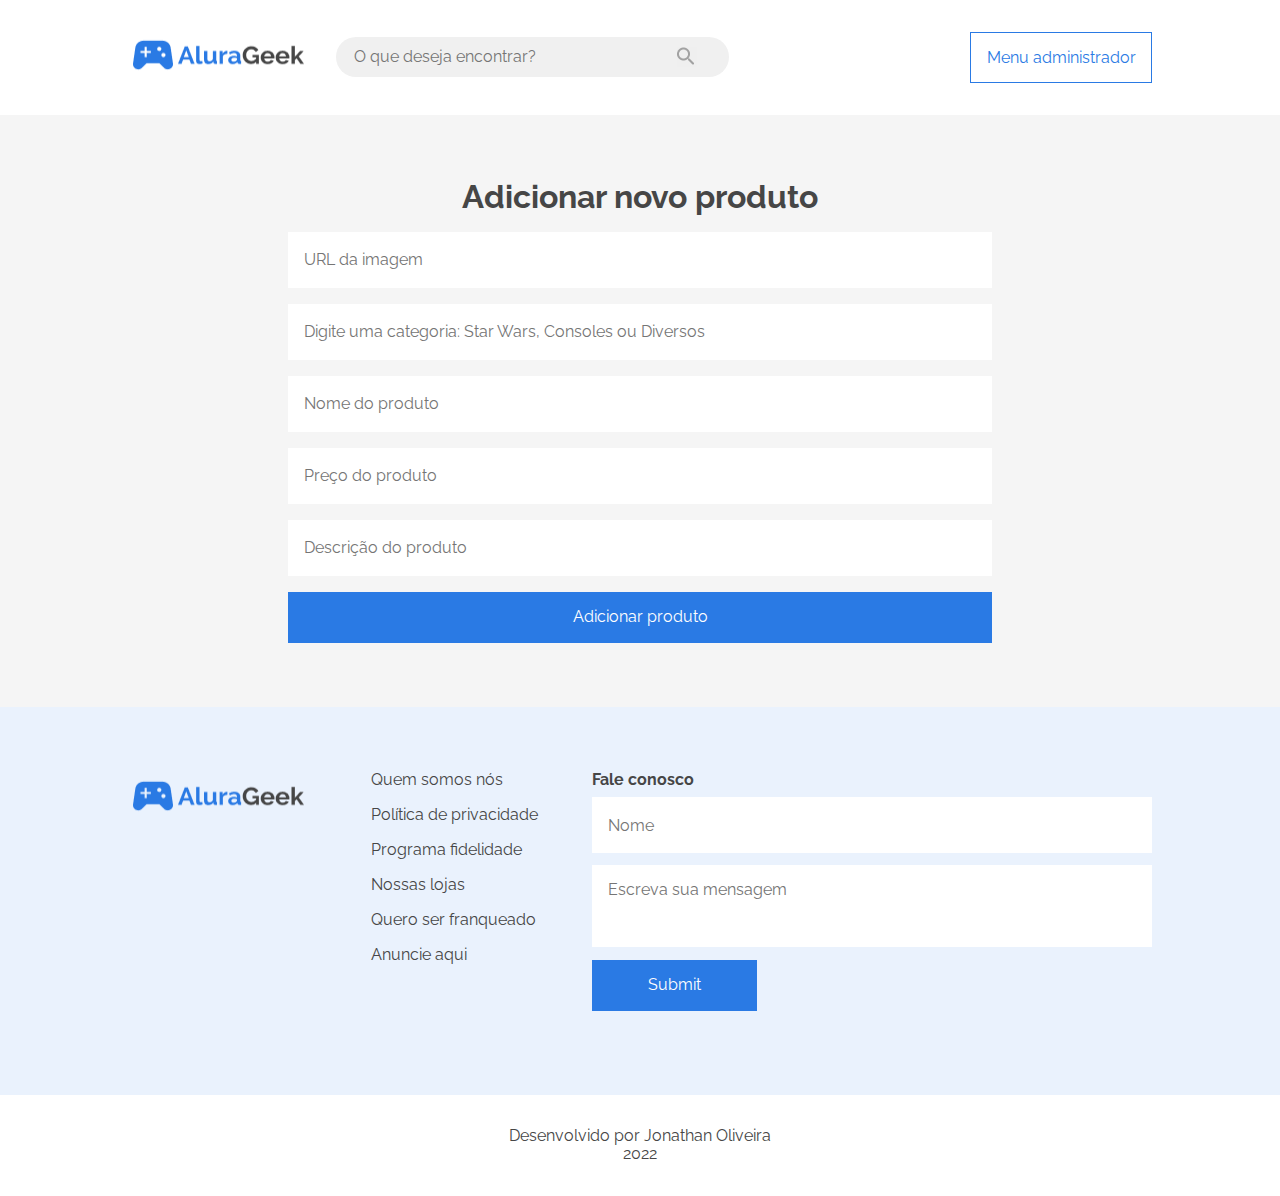
<file: adicionar-produto.html>
<!DOCTYPE html>
<html lang="pt-br">
<head>
    <meta charset="UTF-8">
    <meta http-equiv="X-UA-Compatible" content="IE=edge">
    <meta name="viewport" content="width=device-width, initial-scale=1.0">

    <link rel="stylesheet" href="Assets/css/reset.css">
    <link rel="stylesheet" href="Assets/css/normalize.css">
    <link rel="stylesheet" href="Assets/css/base.css">
    <link rel="stylesheet" href="Assets/css/cabecalho.css">
    <link rel="stylesheet" href="Assets/css/rodape.css">
    <link rel="stylesheet" href="Assets/css/formcontato.css">
    <link rel="stylesheet" href="Assets/css/form-addproduto.css">
    <link rel="stylesheet" href="Assets/css/formulariosValidacao.css">


    <link rel="preconnect" href="https://fonts.googleapis.com">
    <link rel="preconnect" href="https://fonts.gstatic.com" crossorigin>
    <link href="https://fonts.googleapis.com/css2?family=Raleway:wght@300;400;500;700&display=swap" rel="stylesheet"> 

    <title>AluraGeek E-commerce</title>
</head>
<body>
    <header>
        <section class="cabecalho container">
            <div class="cabecalho__principal">
                <a href="index.html"><img src="Assets/imagens/logo.png" class="logo" alt="Logo da AluraGeek"></a>
                <div class="cabecalho__pesquisa">
                    <input type="text" class="input__pesquisa" placeholder="O que deseja encontrar?">
                    <input type="submit" class="btn-pesquisar" value="">
                </div>       
            </div>
            <a href="login.html" class="button-administrador">Menu administrador</a>
        </section>
    </header>
    <main>
        <section class="section-addProduto container">
            <form class="formaddproduto">
                <h2 class="formaddproduto__titulo">Adicionar novo produto</h2>
                <div class="input-container">
                    <input class="form-url" type="text" data-tipo="url" placeholder="URL da imagem" data-url required>
                    <span class="input-mensagem-erro">Este campo não está válido</span>
                </div>
                <div class="input-container">
                    <input class="form-categoria" type="text" data-tipo="categoria" data-categoria placeholder="Digite uma categoria: Star Wars, Consoles ou Diversos" required>
                    <span class="input-mensagem-erro">Este campo não está válido</span>
                </div>
                <div class="input-container">
                    <input class="form-produto" type="text" data-tipo="nomeDoProduto" data-nomeProduto placeholder="Nome do produto" required>
                    <span class="input-mensagem-erro">Este campo não está válido</span>
                </div>
                <div class="input-container">
                    <input class="form-preco" type="text" data-tipo="preco" placeholder="Preço do produto" data-preco required>
                    <span class="input-mensagem-erro">Este campo não está válido</span>
                </div>
                <div class="input-container">
                    <input class="form-descricao" type="text" data-tipo="descricao" placeholder="Descrição do produto" data-descricao required>
                    <span class="input-mensagem-erro">Este campo não está válido</span>
                </div>
                <input type="submit" class="btn-addproduto" value="Adicionar produto" data-btnNovoProduto>
            </form>
         </section>                    
         <section class="formcontato container">
            <div class="contato__container">
                <div class="formcontato__img">
                     <img src="Assets/imagens/logo.png" alt="logo AluraGeek" class="logo logo__sobre">
                </div>
                <div class="formcontato__sobre">
                    <ul class="sobre">
                        <li><a href="#" class="sobre__li">Quem somos nós</a></li>
                        <li><a href="#" class="sobre__li">Política de privacidade</a></li>
                        <li><a href="#" class="sobre__li">Programa fidelidade</a></li>
                        <li><a href="#" class="sobre__li">Nossas lojas</a></li>
                        <li><a href="#" class="sobre__li">Quero ser franqueado</a></li>
                        <li><a href="#" class="sobre__li">Anuncie aqui</a></li>
                    </ul>
                </div>
            </div>
            <div class="formcontato__formulario">
                <h3 class="formulario__titulo">Fale conosco</h3>
                <form class="form">
                    <div class="input-container">
                        <input type="text" id="nome" name="name" class="form__nome" data-tipo="nome" placeholder="Nome" required>
                        <span class="input-mensagem-erro">Este campo não está válido</span>
                    </div>
                    <div class="input-container">
                        <textarea name="mensagem" id="mensagem" class="form__mensagem" id="mensagem" data-tipo="mensagem" cols="30" rows="10" placeholder="Escreva sua mensagem" required></textarea>
                        <span class="input-mensagem-erro">Este campo não está válido</span>
                    </div>
                    <input type="submit" class="button__enviarMsg" >
                </form>                
            </div>
        </section>
    </main>
    <footer class="rodape">
        <div class="rodape__desenvolvedor">
            <p>Desenvolvido por Jonathan Oliveira</p>
            <p>2022</p>
        </div>
    </footer>   
    <script src="https://github.com/codermarcos/simple-mask-money/releases/download/v3.0.0/simple-mask-money.js"></script>
    <script src="Assets/script/validaFormularios.js"></script> 
    <script src="Assets/script/adicionaNovoProduto.js" type="module"></script>
</body>
</html>
</file>
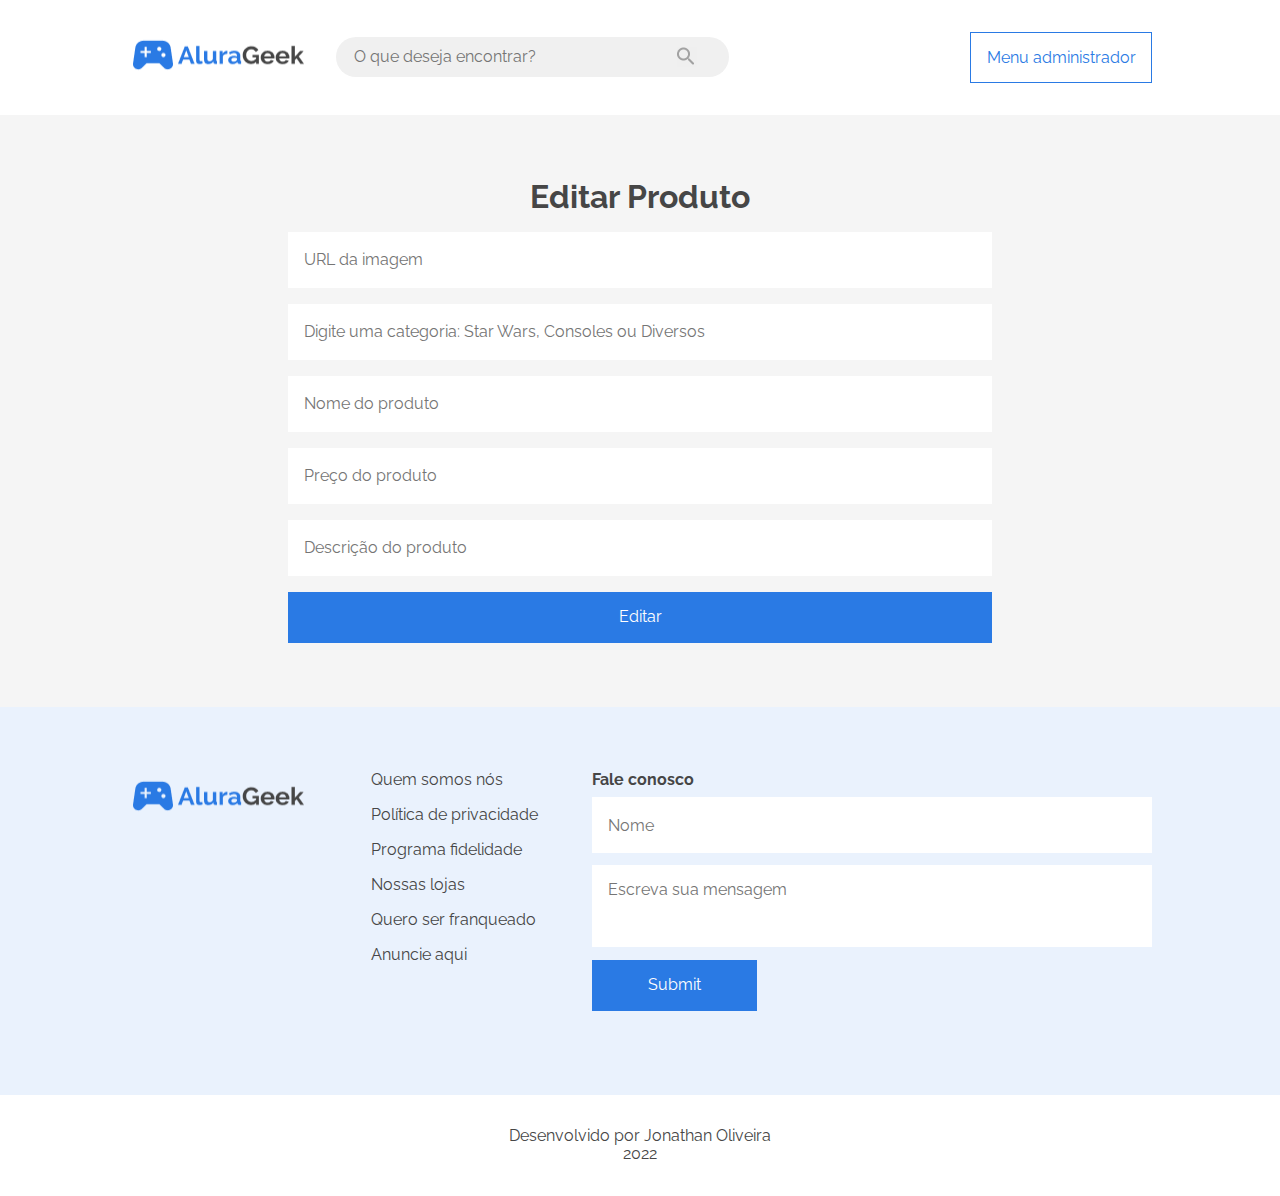
<file: editar-produto.html>
<!DOCTYPE html>
<html lang="pt-br">
<head>
    <meta charset="UTF-8">
    <meta http-equiv="X-UA-Compatible" content="IE=edge">
    <meta name="viewport" content="width=device-width, initial-scale=1.0">

    <link rel="stylesheet" href="Assets/css/reset.css">
    <link rel="stylesheet" href="Assets/css/normalize.css">
    <link rel="stylesheet" href="Assets/css/base.css">
    <link rel="stylesheet" href="Assets/css/cabecalho.css">
    <link rel="stylesheet" href="Assets/css/rodape.css">
    <link rel="stylesheet" href="Assets/css/formcontato.css">
    <link rel="stylesheet" href="Assets/css/form-addproduto.css">
    <link rel="stylesheet" href="Assets/css/formulariosValidacao.css">


    <link rel="preconnect" href="https://fonts.googleapis.com">
    <link rel="preconnect" href="https://fonts.gstatic.com" crossorigin>
    <link href="https://fonts.googleapis.com/css2?family=Raleway:wght@300;400;500;700&display=swap" rel="stylesheet"> 

    <title>AluraGeek E-commerce</title>
</head>
<body>
    <header>
        <section class="cabecalho container">
            <div class="cabecalho__principal">
                <a href="index.html"><img src="Assets/imagens/logo.png" class="logo" alt="Logo da AluraGeek"></a>
                <div class="cabecalho__pesquisa">
                    <input type="text" class="input__pesquisa" placeholder="O que deseja encontrar?">
                    <input type="submit" class="btn-pesquisar" value="">
                </div>       
            </div>
            <a href="login.html" class="button-administrador">Menu administrador</a>
        </section>
    </header>
    <main>
        <section class="section-addProduto container">
            <form class="formaddproduto">
                <h2 class="formaddproduto__titulo">Editar Produto</h2>
                <div class="input-container">
                    <input class="form-url" type="text" data-tipo="url" placeholder="URL da imagem" data-url required>
                    <span class="input-mensagem-erro">Este campo não está válido</span>
                </div>
                <div class="input-container">
                    <input class="form-categoria" type="text" data-tipo="categoria" data-categoria placeholder="Digite uma categoria: Star Wars, Consoles ou Diversos" required>
                    <span class="input-mensagem-erro">Este campo não está válido</span>
                </div>
                <div class="input-container">
                    <input class="form-produto" type="text" data-tipo="nomeDoProduto" data-nomeProduto placeholder="Nome do produto" required>
                    <span class="input-mensagem-erro">Este campo não está válido</span>
                </div>
                <div class="input-container">
                    <input class="form-preco" type="text" data-tipo="preco" placeholder="Preço do produto" data-preco required>
                    <span class="input-mensagem-erro">Este campo não está válido</span>
                </div>
                <div class="input-container">
                    <input class="form-descricao" type="text" data-tipo="descricao" placeholder="Descrição do produto" data-descricao required>
                    <span class="input-mensagem-erro">Este campo não está válido</span>
                </div>
                <input type="submit" class="btn-addproduto" value="Editar" data-btnNovoProduto>
            </form>
         </section>                    
         <section class="formcontato container">
            <div class="contato__container">
                <div class="formcontato__img">
                     <img src="Assets/imagens/logo.png" alt="logo AluraGeek" class="logo logo__sobre">
                </div>
                <div class="formcontato__sobre">
                    <ul class="sobre">
                        <li><a href="#" class="sobre__li">Quem somos nós</a></li>
                        <li><a href="#" class="sobre__li">Política de privacidade</a></li>
                        <li><a href="#" class="sobre__li">Programa fidelidade</a></li>
                        <li><a href="#" class="sobre__li">Nossas lojas</a></li>
                        <li><a href="#" class="sobre__li">Quero ser franqueado</a></li>
                        <li><a href="#" class="sobre__li">Anuncie aqui</a></li>
                    </ul>
                </div>
            </div>
            <div class="formcontato__formulario">
                <h3 class="formulario__titulo">Fale conosco</h3>
                <form class="form">
                    <div class="input-container">
                        <input type="text" id="nome" name="name" class="form__nome" data-tipo="nome" placeholder="Nome" required>
                        <span class="input-mensagem-erro">Este campo não está válido</span>
                    </div>
                    <div class="input-container">
                        <textarea name="mensagem" id="mensagem" class="form__mensagem" id="mensagem" data-tipo="mensagem" cols="30" rows="10" placeholder="Escreva sua mensagem" required></textarea>
                        <span class="input-mensagem-erro">Este campo não está válido</span>
                    </div>
                    <input type="submit" class="button__enviarMsg" >
                </form>                
            </div>
        </section>
    </main>
    <footer class="rodape">
        <div class="rodape__desenvolvedor">
            <p>Desenvolvido por Jonathan Oliveira</p>
            <p>2022</p>
        </div>
    </footer>   
    <script src="https://github.com/codermarcos/simple-mask-money/releases/download/v3.0.0/simple-mask-money.js"></script>
    <script src="Assets/script/validaFormularios.js"></script> 
    <script src="Assets/script/app-editar.js" type="module"></script>
</body>
</html>
</file>
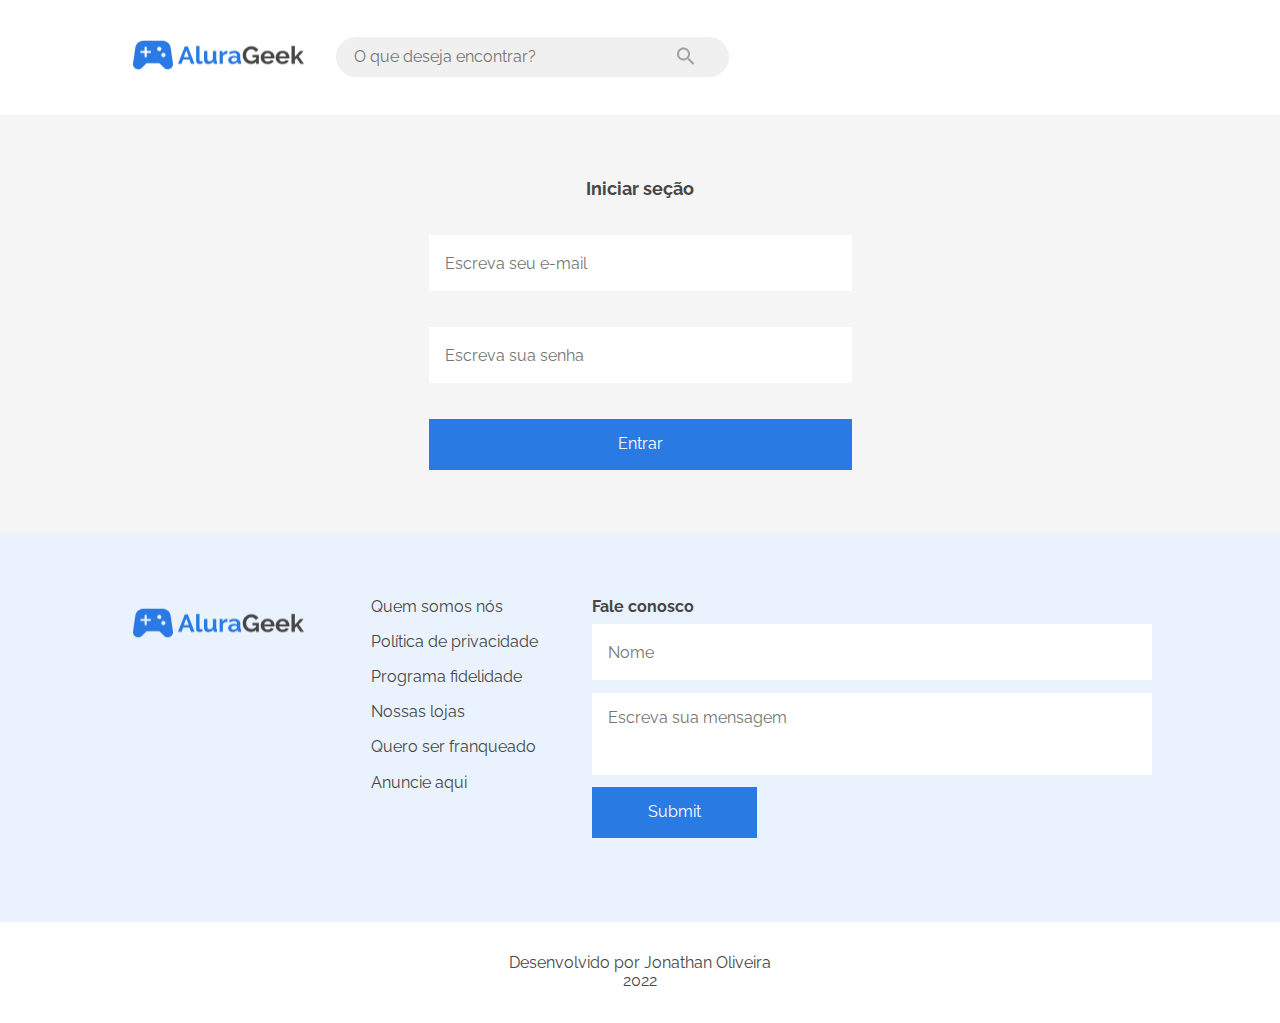
<file: login.html>
<!DOCTYPE html>
<html lang="pt-br">
<head>
    <meta charset="UTF-8">
    <meta http-equiv="X-UA-Compatible" content="IE=edge">
    <meta name="viewport" content="width=device-width, initial-scale=1.0">

    <link rel="stylesheet" href="Assets/css/reset.css">
    <link rel="stylesheet" href="Assets/css/normalize.css">
    <link rel="stylesheet" href="Assets/css/base.css">
    <link rel="stylesheet" href="Assets/css/cabecalho.css">
    <link rel="stylesheet" href="Assets/css/rodape.css">
    <link rel="stylesheet" href="Assets/css/formcontato.css">
    <link rel="stylesheet" href="Assets/css/section-login.css">
    <link rel="stylesheet" href="Assets/css/formulariosValidacao.css">

    <link rel="preconnect" href="https://fonts.googleapis.com">
    <link rel="preconnect" href="https://fonts.gstatic.com" crossorigin>
    <link href="https://fonts.googleapis.com/css2?family=Raleway:wght@300;400;500;700&display=swap" rel="stylesheet"> 

    <title>AluraGeek E-commerce</title>
</head>
<body>
    <header>
        <section class="cabecalho container">
            <div class="cabecalho__principal">
                <a href="index.html"><img src="Assets/imagens/logo.png" class="logo" alt="Logo da AluraGeek"></a>
                <div class="cabecalho__pesquisa">
                    <input type="text" class="input__pesquisa" placeholder="O que deseja encontrar?">
                    <input type="submit" class="btn-pesquisar" value="">
                </div>       
            </div>
        </section>
    </header>
    <main>
        <section class="section-login container">
            <form class="formlogin"> 
                <h2 class="formlogin__titulo">Iniciar seção</h2>
                <div class="input-container">
                    <input class="formusuario" type="email" placeholder="Escreva seu e-mail" data-tipo="email" required>
                    <span class="input-mensagem-erro">Este campo não está válido</span>
                </div>
                <div class="input-container">
                    <input class="formsenha" type="password" placeholder="Escreva sua senha" data-tipo="senha" required>
                    <span class="input-mensagem-erro">Este campo não está válido</span>
                </div>
                <input type="submit" class="btn-fazerlogin" value="Entrar">
            </form>
         </section>                    
         <section class="formcontato container">
            <div class="contato__container">
                <div class="formcontato__img">
                     <img src="Assets/imagens/logo.png" alt="logo AluraGeek" class="logo logo__sobre">
                </div>
                <div class="formcontato__sobre">
                    <ul class="sobre">
                        <li><a href="#" class="sobre__li">Quem somos nós</a></li>
                        <li><a href="#" class="sobre__li">Política de privacidade</a></li>
                        <li><a href="#" class="sobre__li">Programa fidelidade</a></li>
                        <li><a href="#" class="sobre__li">Nossas lojas</a></li>
                        <li><a href="#" class="sobre__li">Quero ser franqueado</a></li>
                        <li><a href="#" class="sobre__li">Anuncie aqui</a></li>
                    </ul>
                </div>
            </div>
            <div class="formcontato__formulario">
                <h3 class="formulario__titulo">Fale conosco</h3>
                <form class="form">
                    <div class="input-container">
                        <input type="text" id="nome" name="name" class="form__nome" data-tipo="nome" placeholder="Nome" required>
                        <span class="input-mensagem-erro">Este campo não está válido</span>
                    </div>
                    <div class="input-container">
                        <textarea name="mensagem" id="mensagem" class="form__mensagem" id="mensagem" data-tipo="mensagem" cols="30" rows="10" placeholder="Escreva sua mensagem" required></textarea>
                        <span class="input-mensagem-erro">Este campo não está válido</span>
                    </div>
                    <input type="submit" class="button__enviarMsg">
                </form>                
            </div>
        </section>
    </main>
    <footer class="rodape">
        <div class="rodape__desenvolvedor">
            <p>Desenvolvido por Jonathan Oliveira</p>
            <p>2022</p>
        </div>
    </footer>    
    <script src="Assets/script/validaFormularios.js"></script>
</body>
</html>
</file>
<file: Assets/css/base.css>
:root {
    --cor-fundo-padrao: #ffffff;
    --cor-fundo-2: #EAF2FD;
    --cor-fundo-3: #f5f5f5;
    --cor-fonte2: #2A7AE4;
    --fonte1: 'Roboto Mono', monospace;
    --fonte2: 'Roboto', sans-serif;
}

*{
    box-sizing: border-box;
    margin: 0;
    font-family: 'Raleway', sans-serif;
    color: #464646;
}

body{
    font-size: .875rem;
}

.container {
    padding: 0 1rem;
}

a{
    text-decoration: none;
    font-style: none;
}


@media screen and (min-width: 768px){
    .container {
        padding: 0 2rem;
    }
    *{
        font-size: 1rem;
    }
}

@media screen and (min-width: 1024px){
    .container {
        padding: 0 8rem;        
    }
}
</file>
<file: Assets/css/cabecalho.css>
.cabecalho{
    height: 115px;
    background-color: white;
    display: flex;
    justify-content: space-between;
    align-items: center;
}

.logo{
    width: 100px;
    height: 28px;
    margin-right: 2rem;
}

.button-login{
    width: 133px;
    height: 40px;
    padding: .75rem 1rem;
    border: 1px solid var(--cor-fonte2);
    background-color: var(--cor-fundo-padrao);
    color: var(--cor-fonte2);
    text-align: center;
    font-size: .875rem;
}

.cabecalho__principal{
    display: flex;
    align-items: center;
}

.cabecalho__pesquisa{
    display: none;
}

.input__pesquisa{
    background: none;
    border: none;
    width: 90%;
    outline: none;
}

.btn-pesquisar{
    background-image: url('../imagens/lupa.png');
    width: 20px;
    height: 20px;
    border: none;
    background-repeat: no-repeat;
    cursor: pointer;
}

@media screen and (min-width: 768px){
    .cabecalho__pesquisa{
        display: block;
        width: 272px;
        height: 40px;
        background: #F0F0F0;
        border-radius: 20px;
        padding: .5rem 1rem;
        border: none;
        display: flex;
        align-items: center;
    }

    .button-login{
        width: 166px;
        font-size: 1rem;
    }

}

@media screen and (min-width: 1024px){
    .cabecalho__pesquisa{
        width: 393px;
    }

    .logo{
        width: 176px;
        height: 50px;
        margin-right: 2rem;
    }

    .button-login{
        width: 182px;
        height: 51px;
        padding: 1rem;
    }
}
</file>
<file: Assets/css/rodape.css>
.rodape{
    width: 100%;
    padding: 2rem;
}

.rodape__desenvolvedor{
    text-align: center;
    margin: auto;
    background-color: white;
}
</file>
<file: Assets/css/formcontato.css>
.formcontato{
    background-color: var(--cor-fundo-2);
    display: flex;
    flex-direction: column;
    justify-content: space-between;
    padding-top: 1rem;
    padding-bottom: 1rem;
    height: 553px;
    align-items: center;
}

.contato__container{
    display: flex;
    flex-direction: column;
    justify-content: space-evenly;
    height: 260px;
}

.sobre{
    display: flex;
    flex-direction: column;
    justify-content: space-between;
    height: 100%;
}


.formcontato__sobre{
    height: 194px;
}

.sobre__li{
    color: inherit;
    text-decoration: none;
}

.formcontato__formulario{
    display: flex;
    flex-direction: column;
    height: 240px;
    margin-top: 2rem;
}

.formulario__titulo{
    margin-bottom: .5rem;
}

.form{
    display: flex;
    flex-direction: column;
    justify-content: space-between;
    height: 100%;
}

.form__nome{
    border: none;
    height: 56px;
    outline: none;
    width: 328px;
    padding: 1rem;
}

.form__mensagem{
    border: none;
    height: 82px;
    outline: none;
    resize: none;
    width: 328px;
    padding: 1rem;
}

.button__enviarMsg{
    background-color: var(--cor-fonte2);
    border:none;
    color: white;
    font-size: 1rem;
    font-weight: 400;
    height: 51px;
    padding: 1rem;
    text-align: center;
    width: 165px;
    cursor: pointer;
}

@media screen and (min-width: 768px){
    .formcontato{
        flex-direction: row;
        align-items: initial;
        height: auto;
        padding-top: 4rem;
        padding-bottom: 4rem;
    }

    .formcontato__formulario{
        margin-top: 0;
    }

    .logo__sobre{
        width: 176px;
        height: 50px;   
    }

    .form__nome{
        width: 434px;
    }

    .form__mensagem{
        width: 434px;
    }

}

@media screen and (min-width: 1024px){
    .form__nome{
        width: 560px;
    }

    .form__mensagem{
        width: 560px;
    }

    .formcontato{
        height: auto;
    }

    .contato__container{
        flex-direction: row; 
        width: 40%;
        justify-content: space-between;
    }

    
}
</file>
<file: Assets/css/form-addproduto.css>
.section-addProduto{
    background-color: var(--cor-fundo-3);
    padding-top: 4rem;
    padding-bottom: 4rem;
    display: flex;
    flex-direction: column;
    align-items: center; 
}

.button-administrador{
    width: 182px;
    height: 51px;
    padding: 1rem 0;
    border: 1px solid var(--cor-fonte2);
    background-color: var(--cor-fundo-padrao);
    color: var(--cor-fonte2);
    text-align: center;
}

.formaddproduto{
    display: flex;
    flex-direction: column;
    align-items: center;
    justify-content: space-between;
    width: 100%;
    max-width: 704px;
    gap: 1rem;
}

.formaddproduto__titulo{
    font-size: 1.375rem;
    font-weight: 700;
}

.form-url{
    border: none;
    height: 56px;
    outline: none;
    width: 100%;
    padding: 1rem;
}

.form-categoria{
    border: none;
    height: 56px;
    outline: none;
    width: 100%;
    padding: 1rem;
}

.form-produto{
    border: none;
    height: 56px;
    outline: none;
    width: 100%;
    padding: 1rem;
}

.form-preco{
    border: none;
    height: 56px;
    outline: none;
    width: 100%;
    padding: 1rem;
}

.form-descricao{
    border: none;
    height: 56px;
    outline: none;
    width: 100%;
    padding: 1rem;
}

.btn-addproduto{
    background-color: var(--cor-fonte2);
    border:none;
    color: white;
    font-size: 1rem;
    font-weight: 400;
    height: 51px;
    padding: 1rem;
    text-align: center;
    width: 100%;
    cursor: pointer;
}

@media screen and (min-width: 768px){
   

}

@media screen and (min-width: 1024px){

    .formaddproduto__titulo{
        font-size: 2rem;
    }
    
}
</file>
<file: Assets/css/formulariosValidacao.css>
.input-container{
    display: flex;
    flex-direction: column;
    width: 100%;
}


.dados-invalido .input-mensagem-erro{
    display: block;
}

.dados-invalido input{
    border: 1px solid rgb(255, 51, 0)
}

.dados-invalido textarea{
    border: 1px solid rgb(255, 51, 0)
}

.input-mensagem-erro{
    margin-top: 4px 0;
    color: rgb(255, 51, 0);
    border: none;
    display: none;
}
</file>
<file: Assets/css/section-login.css>
.section-login{
    background-color: var(--cor-fundo-3);
    padding-top: 4rem;
    padding-bottom: 4rem;
    display: flex;
    flex-direction: column;
    align-items: center;
}

.formlogin{
    display: flex;
    flex-direction: column;
    align-items: center;
    justify-content: space-between;
    height: 189px; 
    width: 100%;
    max-width: 423px;

}

.formusuario{
    border: none;
    height: 41px;
    outline: none;
    width: 100%;
    padding: 1rem; 
}

.formsenha {
    border: none;
    height: 41px;
    outline: none;
    width: 100%;
    padding:1rem;
}

.btn-fazerlogin{
    background-color: var(--cor-fonte2);
    border:none;
    color: white;
    font-size: .875rem;
    font-weight: 400;
    height: 40px;
    padding: .75rem 1rem;
    text-align: center;
    width: 100%;
    cursor: pointer;
}

.formlogin__titulo{
    font-size: 1rem;
}

@media screen and (min-width: 768px){
   

}

@media screen and (min-width: 1024px){

    .formlogin__titulo{
        font-size: 1.125rem;
    }

    .formusuario{
        height: 56px;
        width: 423px;
    }
    
    .formsenha {
        height: 56px;
        width: 423px;
    }

    .btn-fazerlogin{
        height: 51px;
        width: 423px;
        font-size: 1rem;
        padding: 1rem;
    }

    .formlogin{
        height: 291px;
        width: 423px;
    }

    
}
</file>
